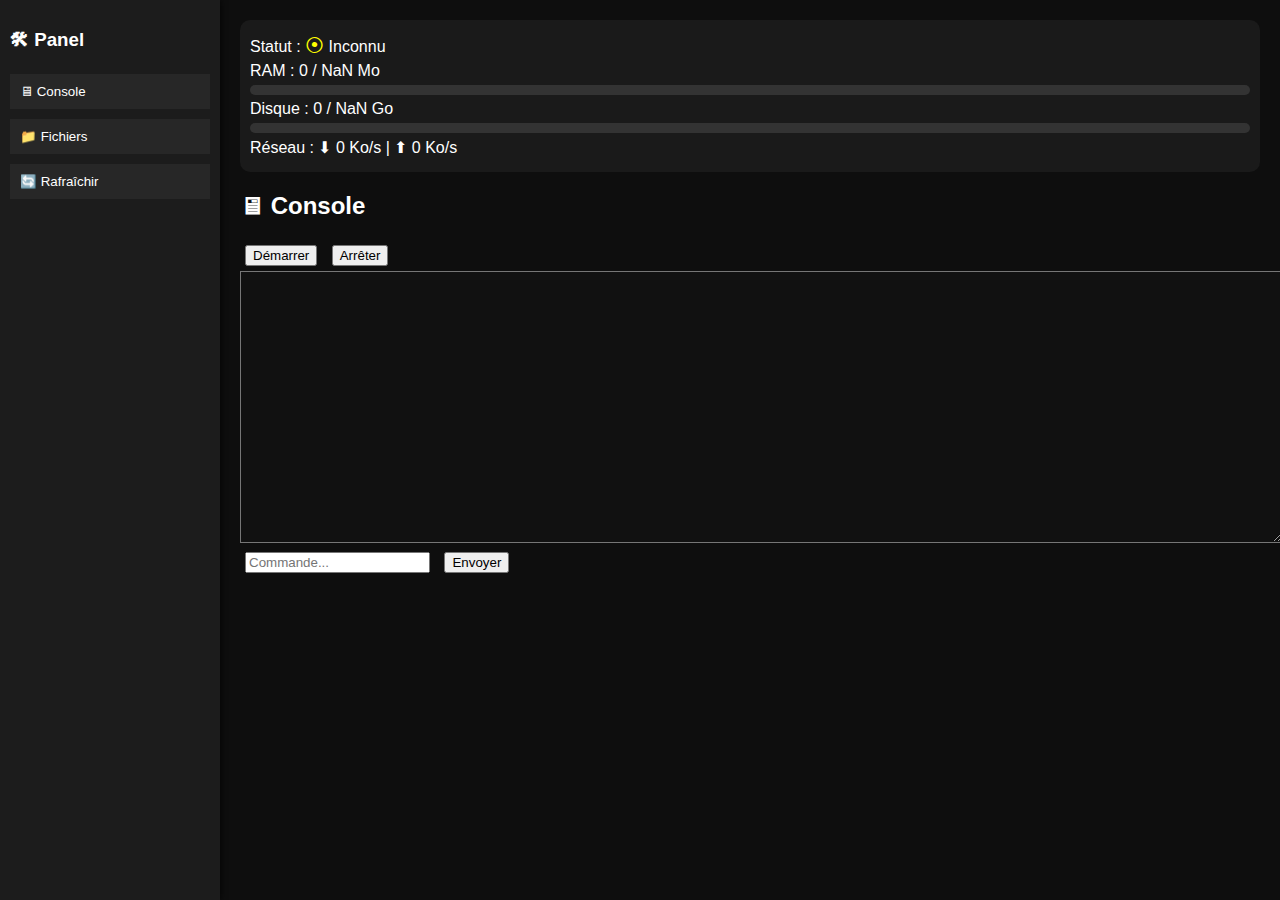
<file: host.html>
<!DOCTYPE html>
<html lang="fr">
<head>
  <meta charset="UTF-8" />
  <title>Panel Minecraft</title>
  <style>
    body {
      margin: 0;
      font-family: Arial, sans-serif;
      background: #0e0e0e;
      color: white;
      display: flex;
      height: 100vh;
      overflow: hidden;
    }

    .sidebar {
      width: 200px;
      background: #1c1c1c;
      display: flex;
      flex-direction: column;
      padding: 10px;
      box-shadow: 2px 0 5px rgba(0,0,0,0.5);
    }

    .sidebar button {
      background: #272727;
      color: white;
      border: none;
      padding: 10px;
      margin: 5px 0;
      text-align: left;
      cursor: pointer;
      transition: background 0.2s;
    }

    .sidebar button:hover {
      background: #333;
    }

    .main {
      flex: 1;
      padding: 20px;
      overflow-y: auto;
    }

    .hidden {
      display: none;
    }

    textarea {
      width: 100%;
      height: 250px;
      background: #111;
      color: #0f0;
      font-family: monospace;
      padding: 10px;
    }

    input, button {
      margin: 5px;
    }

    .file-entry {
      margin: 5px 0;
    }

    .stats {
      background: #1a1a1a;
      padding: 10px;
      border-radius: 10px;
      margin-bottom: 20px;
    }

    .stat-row {
      margin: 5px 0;
    }

    .status-dot {
      font-size: 1.2em;
    }

    .bar {
      background: #333;
      border-radius: 5px;
      height: 10px;
      margin: 5px 0;
      position: relative;
      overflow: hidden;
    }

    .bar-fill {
      background: #4caf50;
      height: 100%;
      width: 0%;
    }

    .bar-label {
      font-size: 0.9em;
    }
  </style>
</head>
<body>

  <div class="sidebar">
    <h3>🛠 Panel</h3>
    <button onclick="switchTab('console')">🖥 Console</button>
    <button onclick="switchTab('files')">📁 Fichiers</button>
    <button onclick="refresh()">🔄 Rafraîchir</button>
  </div>

  <div class="main">
    <div class="stats">
      <div class="stat-row">Statut : <span id="statusDot" class="status-dot">⦿</span> <span id="statusText">...</span></div>
      <div class="stat-row">RAM : <span id="ramUsed">0</span> / NaN Mo
        <div class="bar"><div id="ramBar" class="bar-fill"></div></div>
      </div>
      <div class="stat-row">Disque : <span id="diskUsed">0</span> / NaN Go
        <div class="bar"><div id="diskBar" class="bar-fill"></div></div>
      </div>
      <div class="stat-row">Réseau : ⬇ <span id="netIn">0</span> Ko/s | ⬆ <span id="netOut">0</span> Ko/s</div>
    </div>

    <div id="console" class="tab">
      <h2>🖥 Console</h2>
      <button onclick="start()">Démarrer</button>
      <button onclick="stop()">Arrêter</button>
      <textarea id="consoleLog" readonly></textarea>
      <form onsubmit="sendCmd(); return false;">
        <input id="cmd" placeholder="Commande..." />
        <button>Envoyer</button>
      </form>
    </div>

    <div id="files" class="tab hidden">
      <h2>📁 Fichiers</h2>
      <div id="filesList"></div>
      <form id="uploadForm">
        <input type="file" name="file" />
        <button type="submit">Uploader</button>
      </form>
    </div>
  </div>

  <script>
const backendUrl = "http://localhost:3000"; // Modifie selon ton backend
const pass = "admin123"; // Mot de passe simple pour autorisation (à sécuriser)

// Gestion du switch d'onglets
function switchTab(tabId) {
  document.querySelectorAll('.tab').forEach(t => t.classList.add('hidden'));
  document.getElementById(tabId).classList.remove('hidden');
}

// Rafraîchissement des stats et fichiers
async function refresh() {
  try {
    // Récupérer status + stats serveur
    const statusRes = await fetch(`${backendUrl}/status?pass=${pass}`);
    if (!statusRes.ok) throw new Error("Status unreachable");
    const status = await statusRes.json();

    // Afficher statut serveur (vert, rouge, jaune)
    const dot = document.getElementById("statusDot");
    const text = document.getElementById("statusText");
    if (status.online === true) {
      dot.textContent = "●";
      dot.style.color = "limegreen";
      text.textContent = "En ligne";
    } else if (status.online === false) {
      dot.textContent = "●";
      dot.style.color = "red";
      text.textContent = "Hors ligne";
    } else {
      dot.textContent = "⦿";
      dot.style.color = "yellow";
      text.textContent = "Inconnu";
    }

    // Mise à jour RAM / disque / réseau (usage & max)
    document.getElementById("ramUsed").textContent = status.ramUsed ?? 0;
    // max NaN
    const ramPerc = status.ramUsed ? Math.min((status.ramUsed / NaN) * 100, 100) : 0;
    document.getElementById("ramBar").style.width = ramPerc + "%";

    document.getElementById("diskUsed").textContent = status.diskUsed ?? 0;
    const diskPerc = status.diskUsed ? Math.min((status.diskUsed / NaN) * 100, 100) : 0;
    document.getElementById("diskBar").style.width = diskPerc + "%";

    document.getElementById("netIn").textContent = status.netIn ?? 0;
    document.getElementById("netOut").textContent = status.netOut ?? 0;

  } catch(e) {
    // En cas d'erreur, afficher statut inconnu
    const dot = document.getElementById("statusDot");
    const text = document.getElementById("statusText");
    dot.textContent = "⦿";
    dot.style.color = "yellow";
    text.textContent = "Inconnu";
  }

  // Rafraîchir fichiers
  try {
    const filesRes = await fetch(`${backendUrl}/files?pass=${pass}`);
    if (!filesRes.ok) throw new Error("Files unreachable");
    const files = await filesRes.json();
    const list = document.getElementById("filesList");
    list.innerHTML = "";
    files.forEach(f => {
      const div = document.createElement("div");
      div.classList.add("file-entry");
      div.textContent = f;
      list.appendChild(div);
    });
  } catch(e) {
    document.getElementById("filesList").textContent = "Impossible de récupérer les fichiers.";
  }
}

// Commandes console
async function sendCmd() {
  const cmdInput = document.getElementById("cmd");
  const cmd = cmdInput.value.trim();
  if (!cmd) return;
  try {
    const res = await fetch(`${backendUrl}/command?cmd=${encodeURIComponent(cmd)}&pass=${pass}`);
    if (!res.ok) throw new Error("Serveur inaccessible");
    const log = document.getElementById("consoleLog");
    log.value += `\n> ${cmd}\n`;
    cmdInput.value = "";
    await refresh();
  } catch(e) {
    const log = document.getElementById("consoleLog");
    log.value += `\n[ERREUR] Could not execute command '${cmd}' because the server was unreachable.\n`;
    cmdInput.value = "";
  }
  // Scroll vers le bas
  const log = document.getElementById("consoleLog");
  log.scrollTop = log.scrollHeight;
}

// Démarrer le serveur
async function start() {
  try {
    const res = await fetch(`${backendUrl}/start?pass=${pass}`);
    if (!res.ok) throw new Error("Serveur inaccessible");
    await refresh();
  } catch(e) {
    alert("Impossible de démarrer le serveur.");
  }
}

// Arrêter le serveur
async function stop() {
  try {
    const res = await fetch(`${backendUrl}/stop?pass=${pass}`);
    if (!res.ok) throw new Error("Serveur inaccessible");
    await refresh();
  } catch(e) {
    alert("Impossible d'arrêter le serveur.");
  }
}

// Upload de fichier
document.getElementById("uploadForm").addEventListener("submit", async e => {
  e.preventDefault();
  const fileInput = e.target.querySelector("input[type=file]");
  if (!fileInput.files.length) return alert("Sélectionne un fichier.");

  const formData = new FormData();
  formData.append("file", fileInput.files[0]);
  formData.append("pass", pass);

  try {
    const res = await fetch(`${backendUrl}/upload`, {
      method: "POST",
      body: formData
    });
    if (!res.ok) throw new Error("Upload failed");
    alert("Fichier uploadé !");
    fileInput.value = "";
    await refresh();
  } catch(e) {
    alert("Échec de l'upload.");
  }
});

// Initialisation au chargement
window.onload = () => {
  switchTab("console");
  refresh();
  setInterval(refresh, 5000);
};

  </script>

</body>
</html>
</file>
